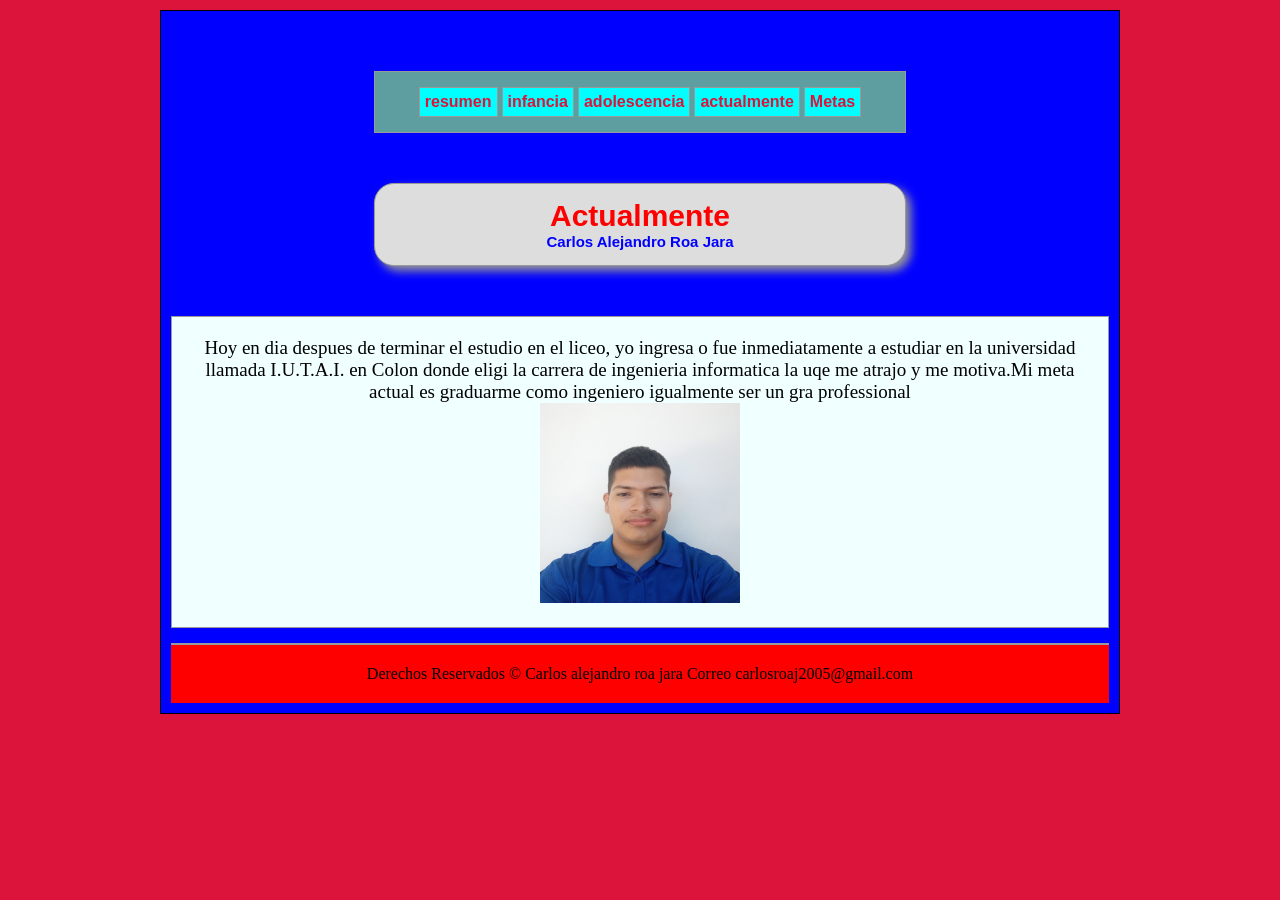
<file: actualmente.html>
<!DOCTYPE html>
<html lang="es">
<head>
 <meta charset="UTF-8">
 <meta name="description" content="Ejemplo de HTML5">
 <meta name="keywords" content="HTML5, CSS3, JavaScript">
 <title>Autobiografia</title>
 <link rel="stylesheet" href="stylo4.css">
</head>
<body>
<div id= "agrupar" >
		<header >
			<nav id="menu">
				<ul>
					<li>
						<a href="index.html">resumen</a>
                     </li>
                     <li>
						<a href="infancia.html">infancia</a>
                      </li>
                      <li>
						<a href="adolescencia.html">adolescencia</a>
						</li>
						<li>
						<a href="actualmente.html">actualmente</a>
					</li>
					<li>
						<a href="Metas.html">Metas</a>
					</li>
				</ul>
			</nav>
		</header>
<header id="principal">	
 <h1 style="color: red">Actualmente</h1>
 <h2 style="color: blue">Carlos Alejandro Roa Jara</h2>
 </nav>
 </header>

 <header >
 	<article>
 <p>Hoy en dia despues de terminar el estudio en el liceo, yo ingresa o fue inmediatamente a estudiar en la universidad llamada I.U.T.A.I. en Colon donde eligi la carrera de ingenieria informatica la uqe me atrajo y me motiva.Mi meta actual es graduarme como ingeniero igualmente ser un gra professional</p>
 <figure>
 	
<img src="foto/carl.jpg" height="200" width="200"> 
 	
</article>
<footer id="pie">
 	Derechos Reservados &copy; Carlos alejandro roa jara 
 Correo carlosroaj2005@gmail.com
</footer>
 	
</body>
</html>
</file>
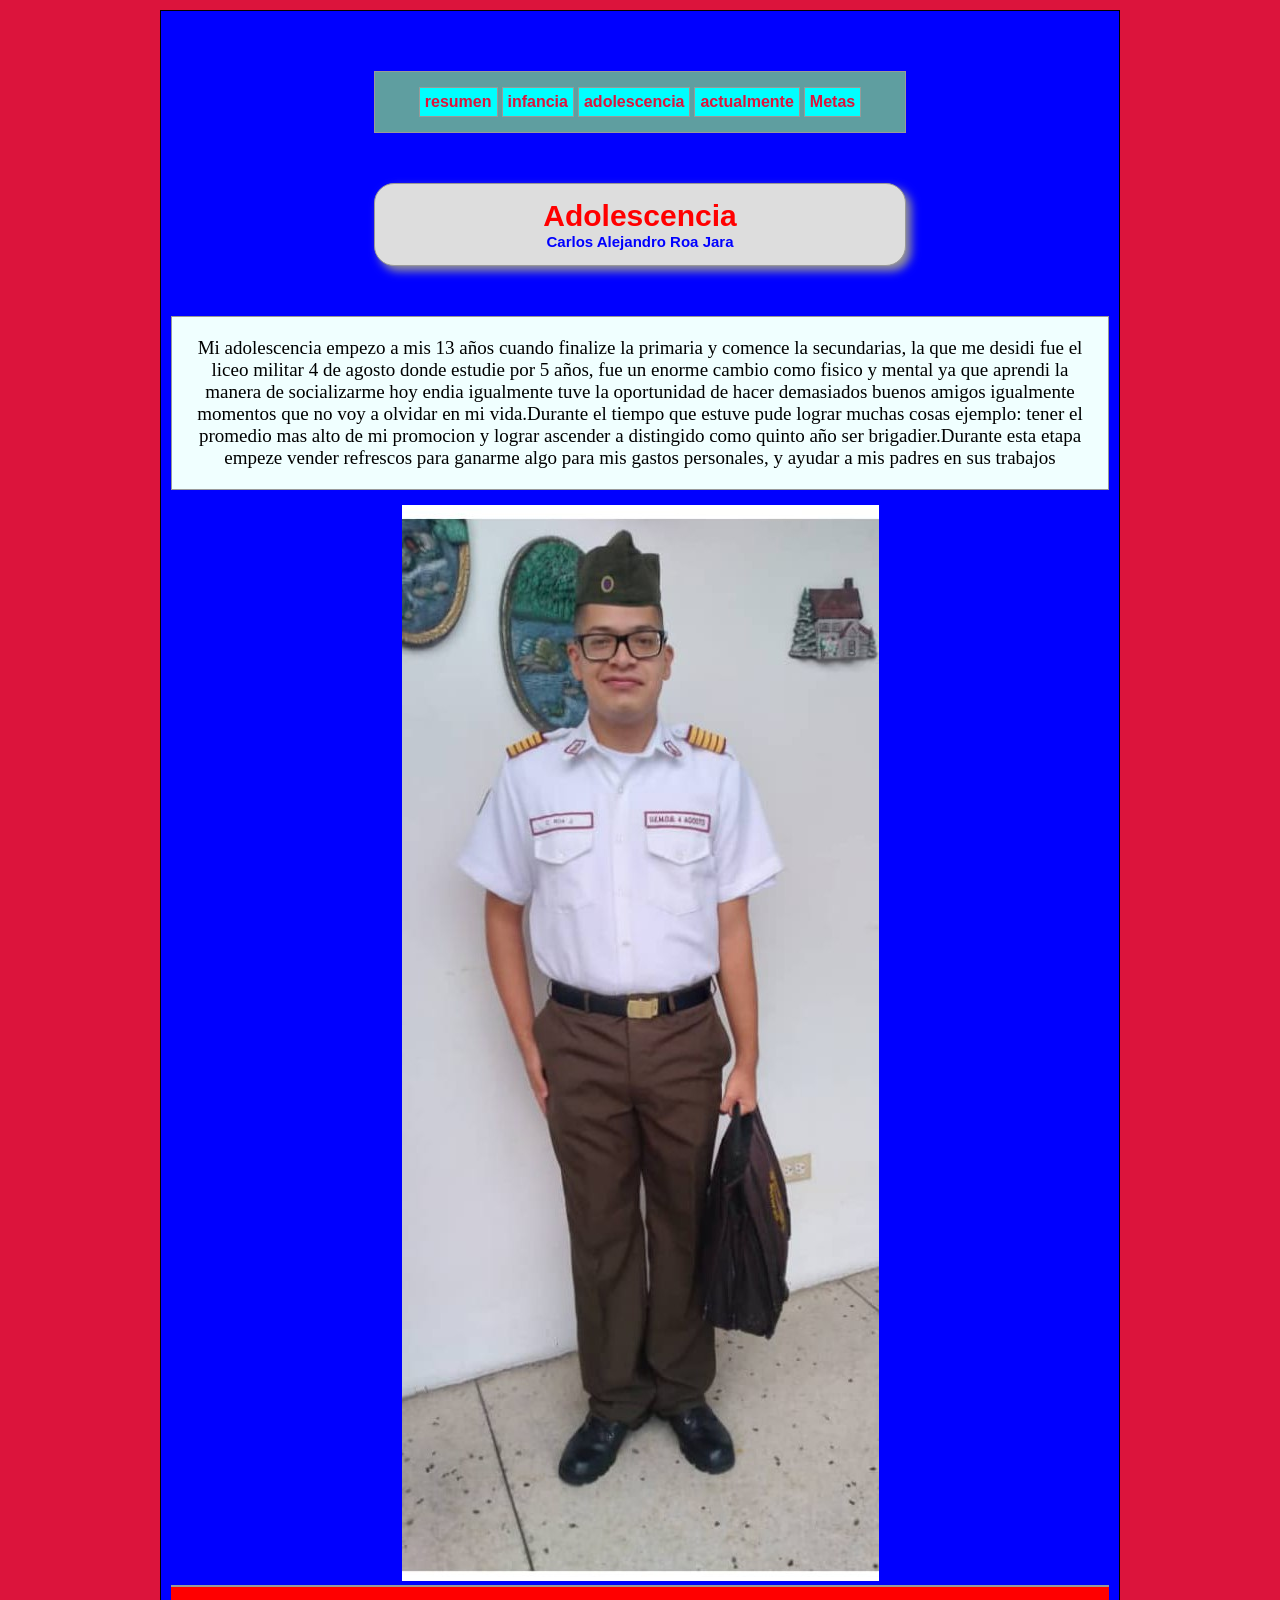
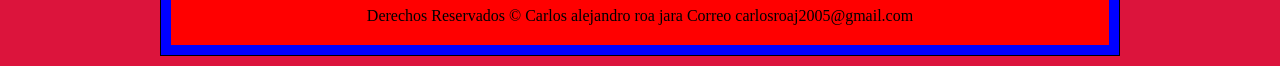
<file: adolescencia.html>
<!DOCTYPE html>
<html lang="es">
<head>
 <meta charset="UTF-8">
 <meta name="description" content="Ejemplo de HTML5">
 <meta name="keywords" content="HTML5, CSS3, JavaScript">
 <title>Autobiografia</title>
 <link rel="stylesheet" href="stylo4.css">
</head>
<body>
<div id= "agrupar" >
		<header >
			<nav id="menu">
				<ul>
					<li>
						<a href="index.html">resumen</a>
                     </li>
                     <li>
						<a href="infancia.html">infancia</a>
                      </li>
                      <li>
						<a href="adolescencia.html">adolescencia</a>
						</li>
						<li>
						<a href="actualmente.html">actualmente</a>
					</li>
					<li>
						<a href="Metas.html">Metas</a>
					</li>
				</ul>
			</nav>
		</header>
<header id="principal">	
 <h1 style="color: red">Adolescencia</h1>
 <h2 style="color: blue">Carlos Alejandro Roa Jara</h2>
 </nav>
 </header>

 <header >
 	<article>
 <p>Mi adolescencia empezo a mis 13 años cuando finalize la primaria y comence la secundarias, la que me desidi fue el liceo militar 4 de agosto donde estudie por 5 años, fue un enorme cambio como fisico y mental ya que aprendi la manera de socializarme hoy endia igualmente tuve la oportunidad de hacer demasiados buenos amigos igualmente momentos que no voy a olvidar en mi vida.Durante el tiempo que estuve pude lograr muchas cosas ejemplo: tener el promedio mas alto de mi promocion y lograr ascender a distingido como quinto año ser brigadier.Durante esta etapa empeze vender refrescos para ganarme algo para mis gastos personales, y ayudar a mis padres en sus trabajos</p>
 
 	
</article>
<img width: 600px height: 430px src="foto1/7.jpg">
<footer id="pie">
 	Derechos Reservados &copy; Carlos alejandro roa jara 
 Correo carlosroaj2005@gmail.com
</footer>
</body>
</html>
</file>
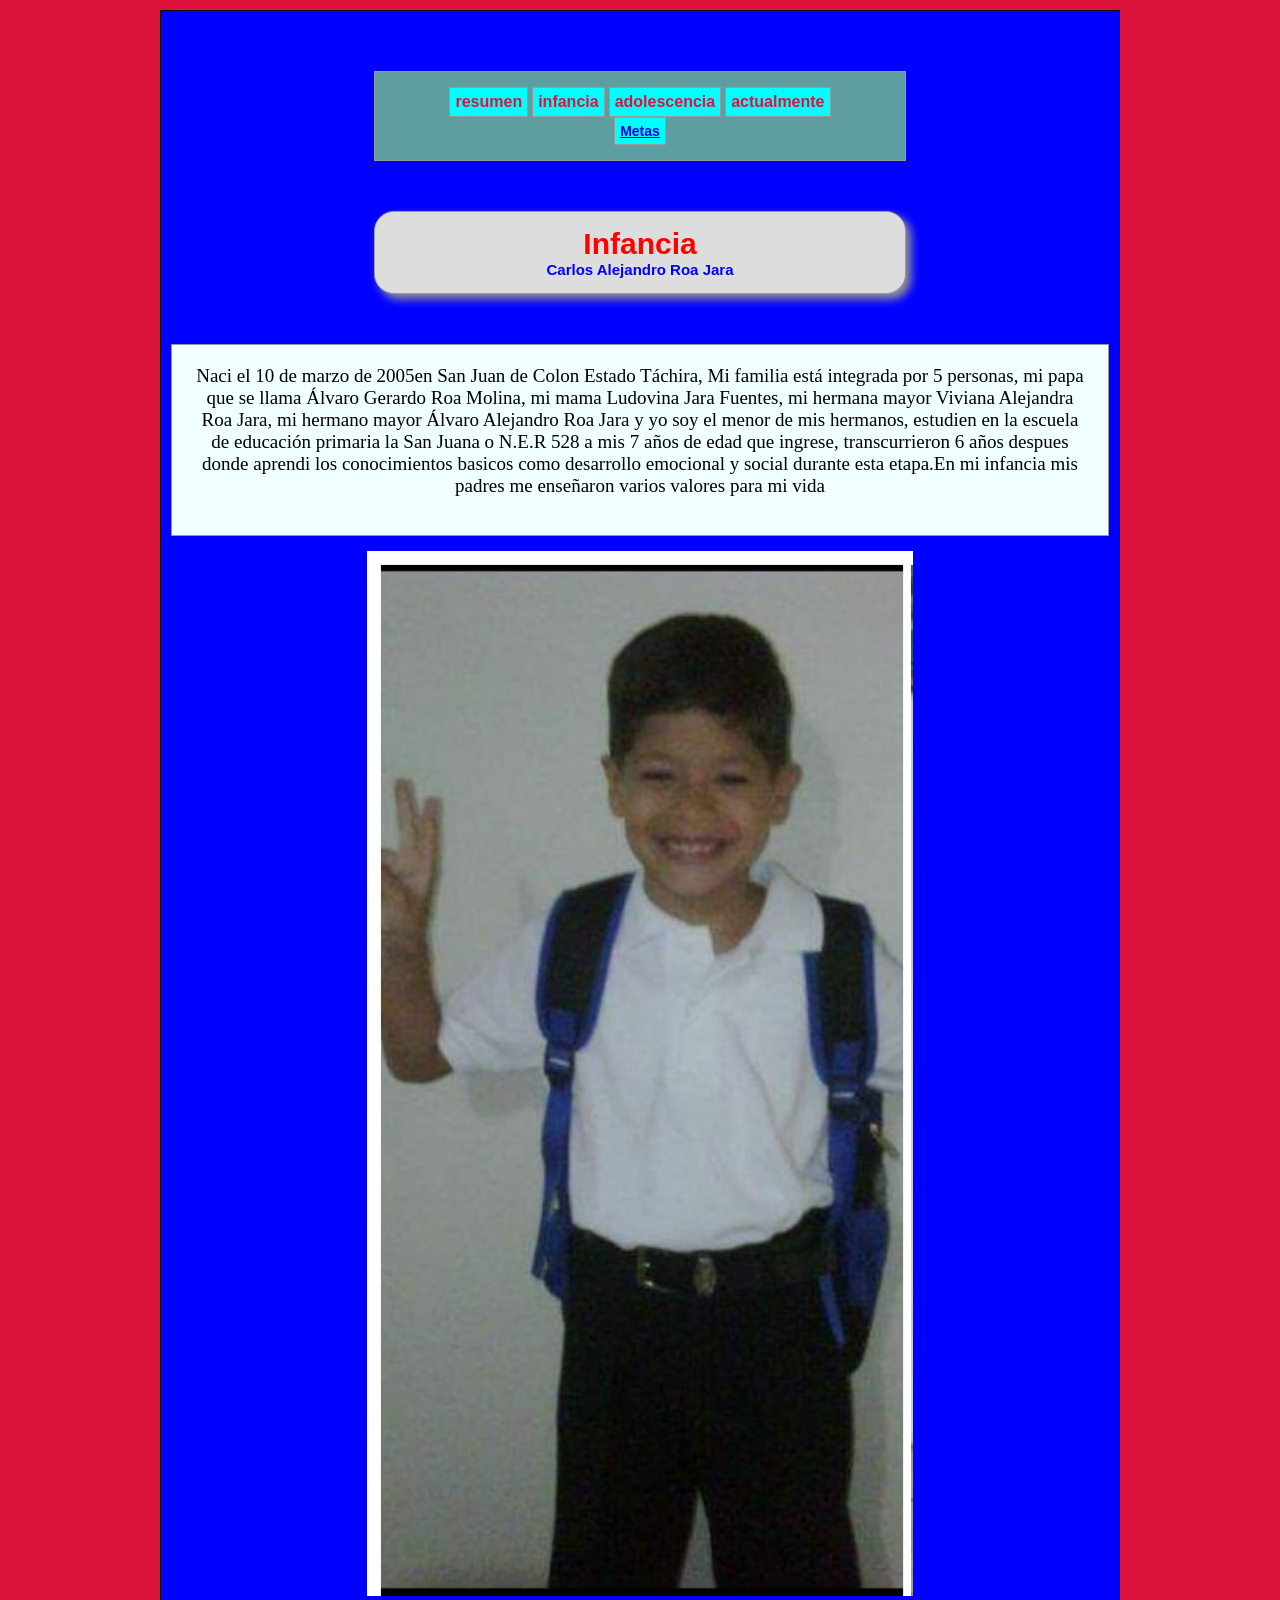
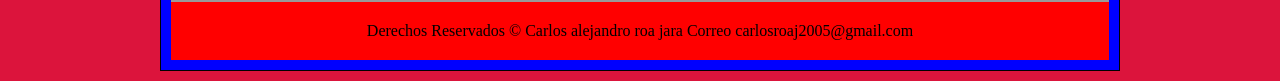
<file: infancia.html>
<!DOCTYPE html>
<html lang="es">
<head>
 <meta charset="UTF-8">
 <meta name="description" content="Ejemplo de HTML5">
 <meta name="keywords" content="HTML5, CSS3, JavaScript">
 <title>Autobiografia</title>
 <link rel="stylesheet" href="stylo4.css">
</head>
<body>
<div id= "agrupar" >
		<header >
			<nav id="menu">
				<ul>
					<li>
						<a href="index.html">resumen</a>
                     </li>
                     <li>
						<a href="infancia.html">infancia</a>
                      </li>
                      <li>
						<a href="adolescencia.html">adolescencia</a>
						</li>
						<li>
						<a href="actualmente.html">actualmente</a>
					</li>
				</ul>
				<li>
					<a href="metas.html">Metas</a>
				</li>
			</nav>
		</header>
<header id="principal">	
 <h1 style="color: red">Infancia</h1>
 <h2 style="color: blue">Carlos Alejandro Roa Jara</h2>
 </nav>
 </header>

 <header >
 	<article>
 <p>Naci el 10 de marzo de 2005en San Juan de Colon Estado Táchira,  Mi familia está integrada por 5 personas, mi papa que se llama Álvaro Gerardo Roa Molina, mi mama Ludovina Jara Fuentes, mi hermana mayor Viviana Alejandra Roa Jara, mi hermano mayor Álvaro Alejandro Roa Jara y yo soy el menor de mis hermanos, estudien en la escuela de  educación  primaria  la San Juana o N.E.R 528 a mis 7 años de edad que ingrese, transcurrieron 6 años despues donde aprendi los conocimientos basicos como desarrollo emocional y social durante esta etapa.En mi infancia mis padres me enseñaron varios valores para mi vida
 <figure>
 	<br>
 	
</article>


	<img width: 600px height: 430px src="foto1/8.jpg">
<footer id="pie">
 	Derechos Reservados &copy; Carlos alejandro roa jara 
 Correo carlosroaj2005@gmail.com
</footer>
</body>
</html>
</file>
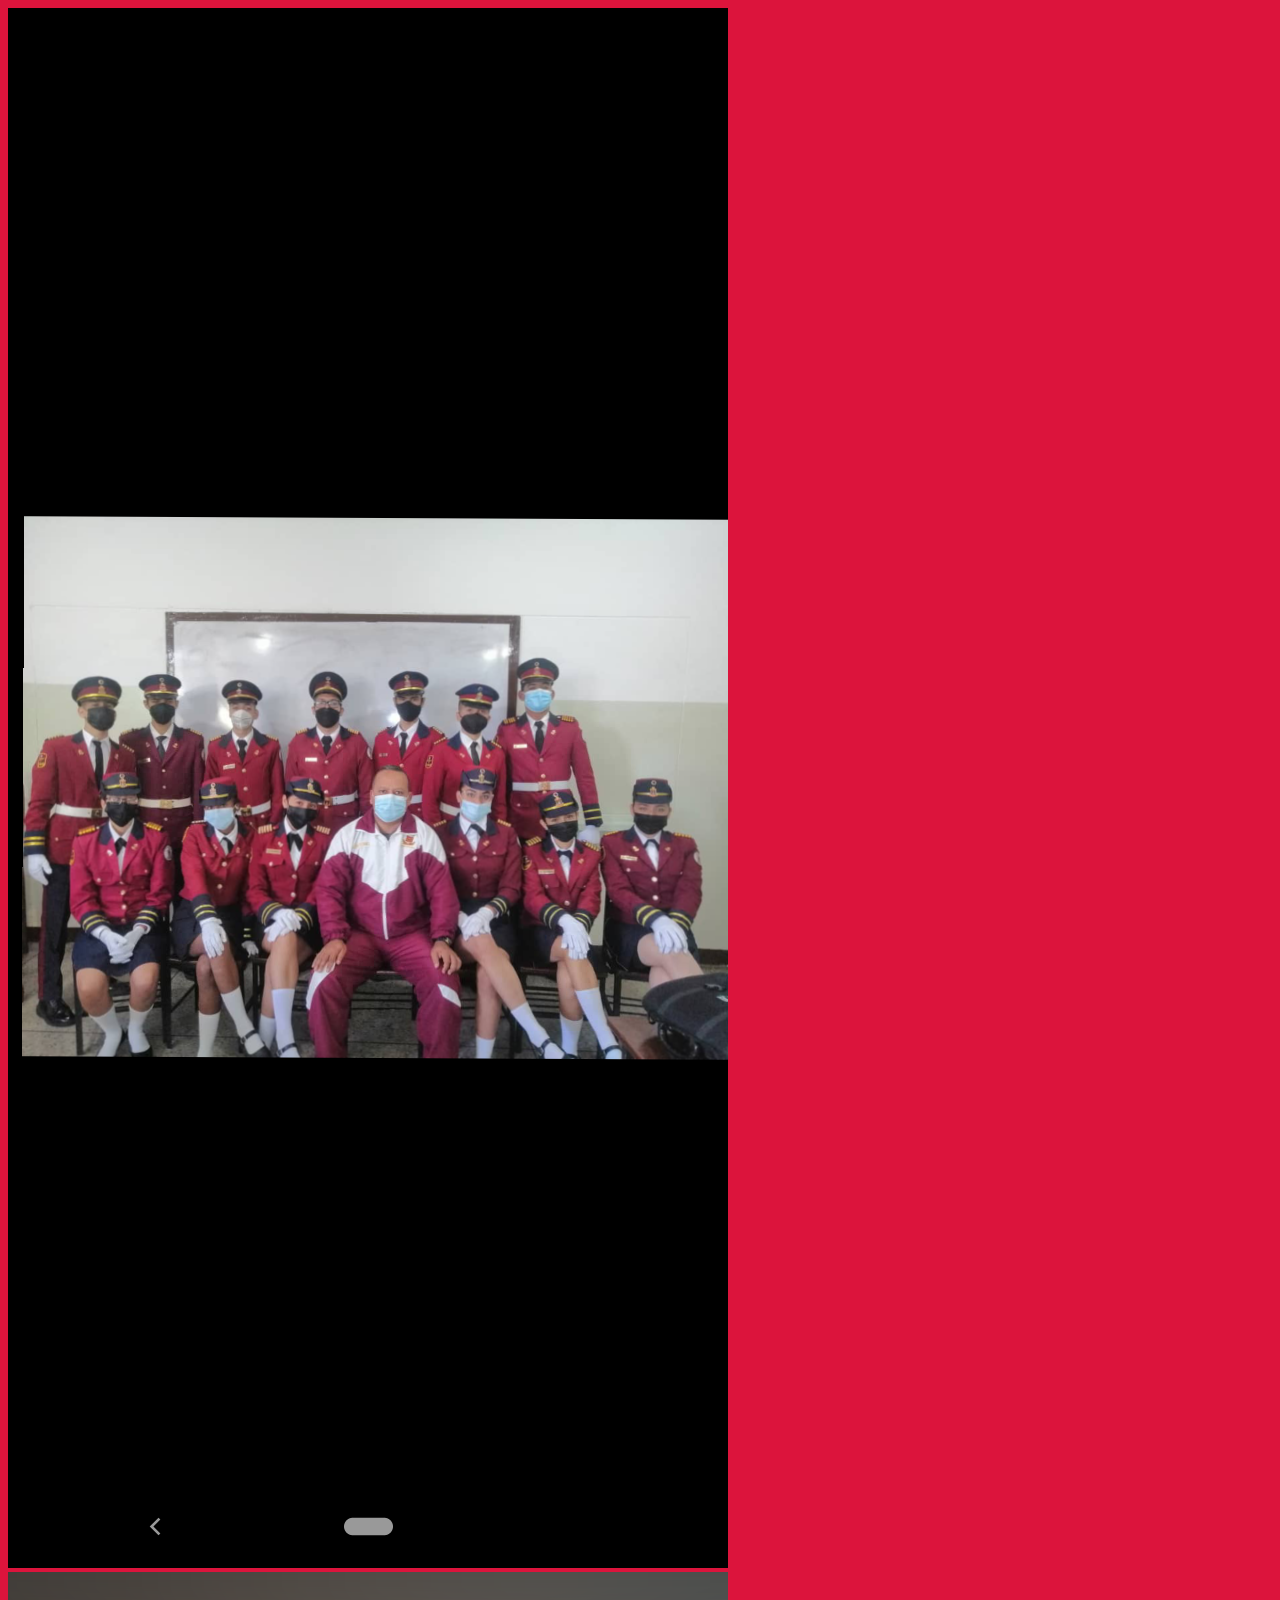
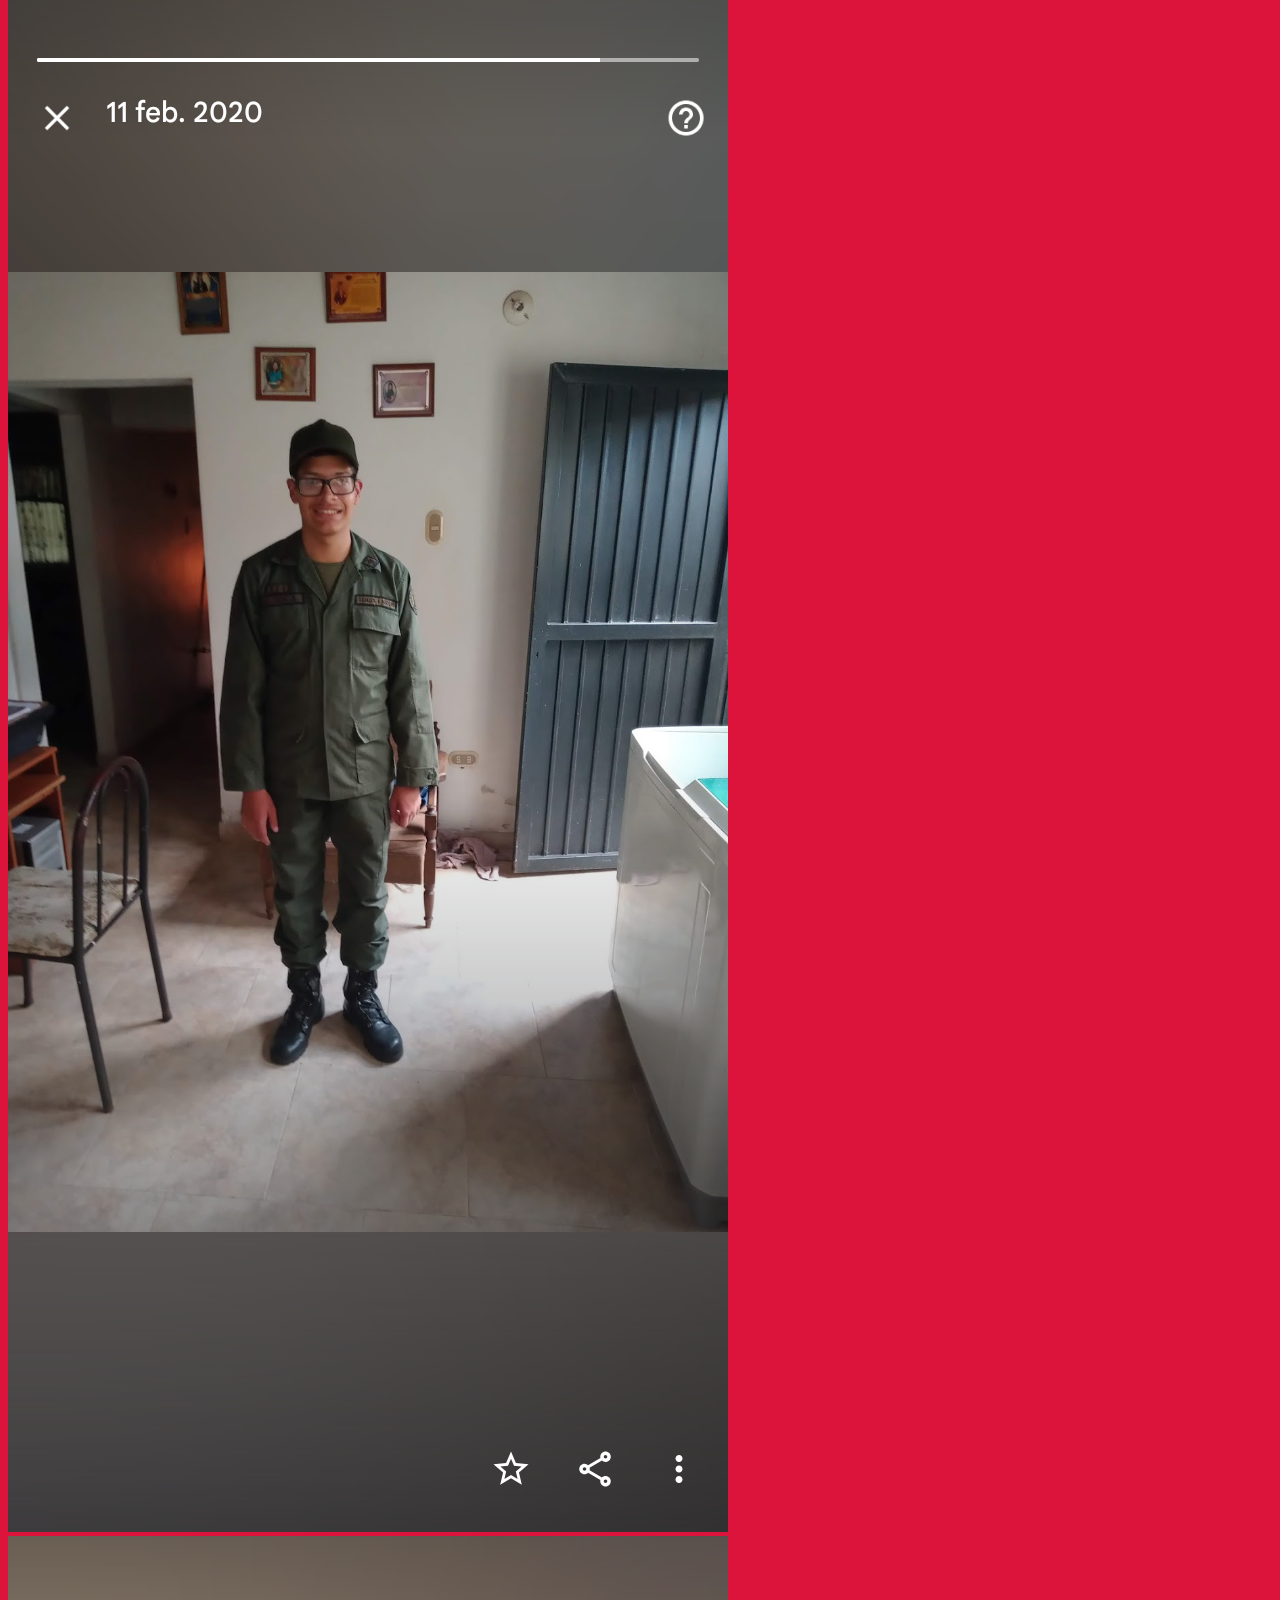
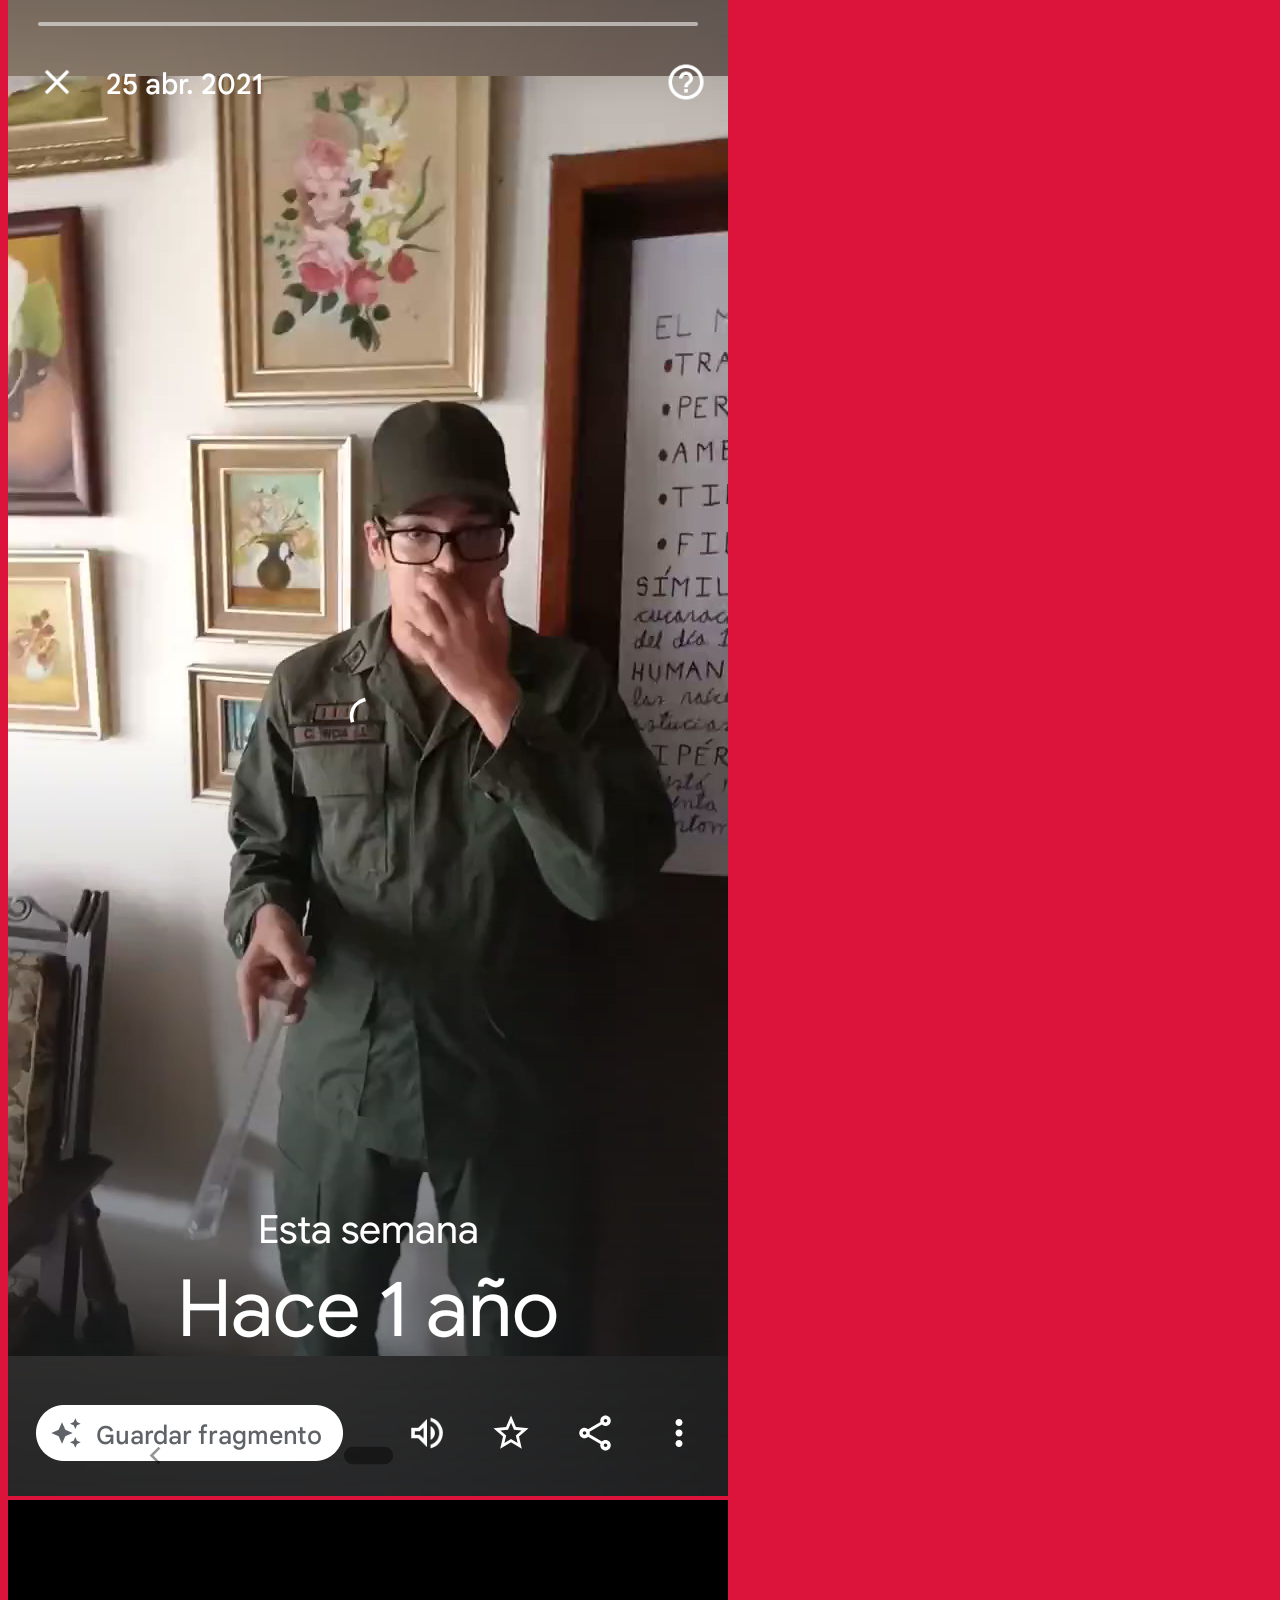
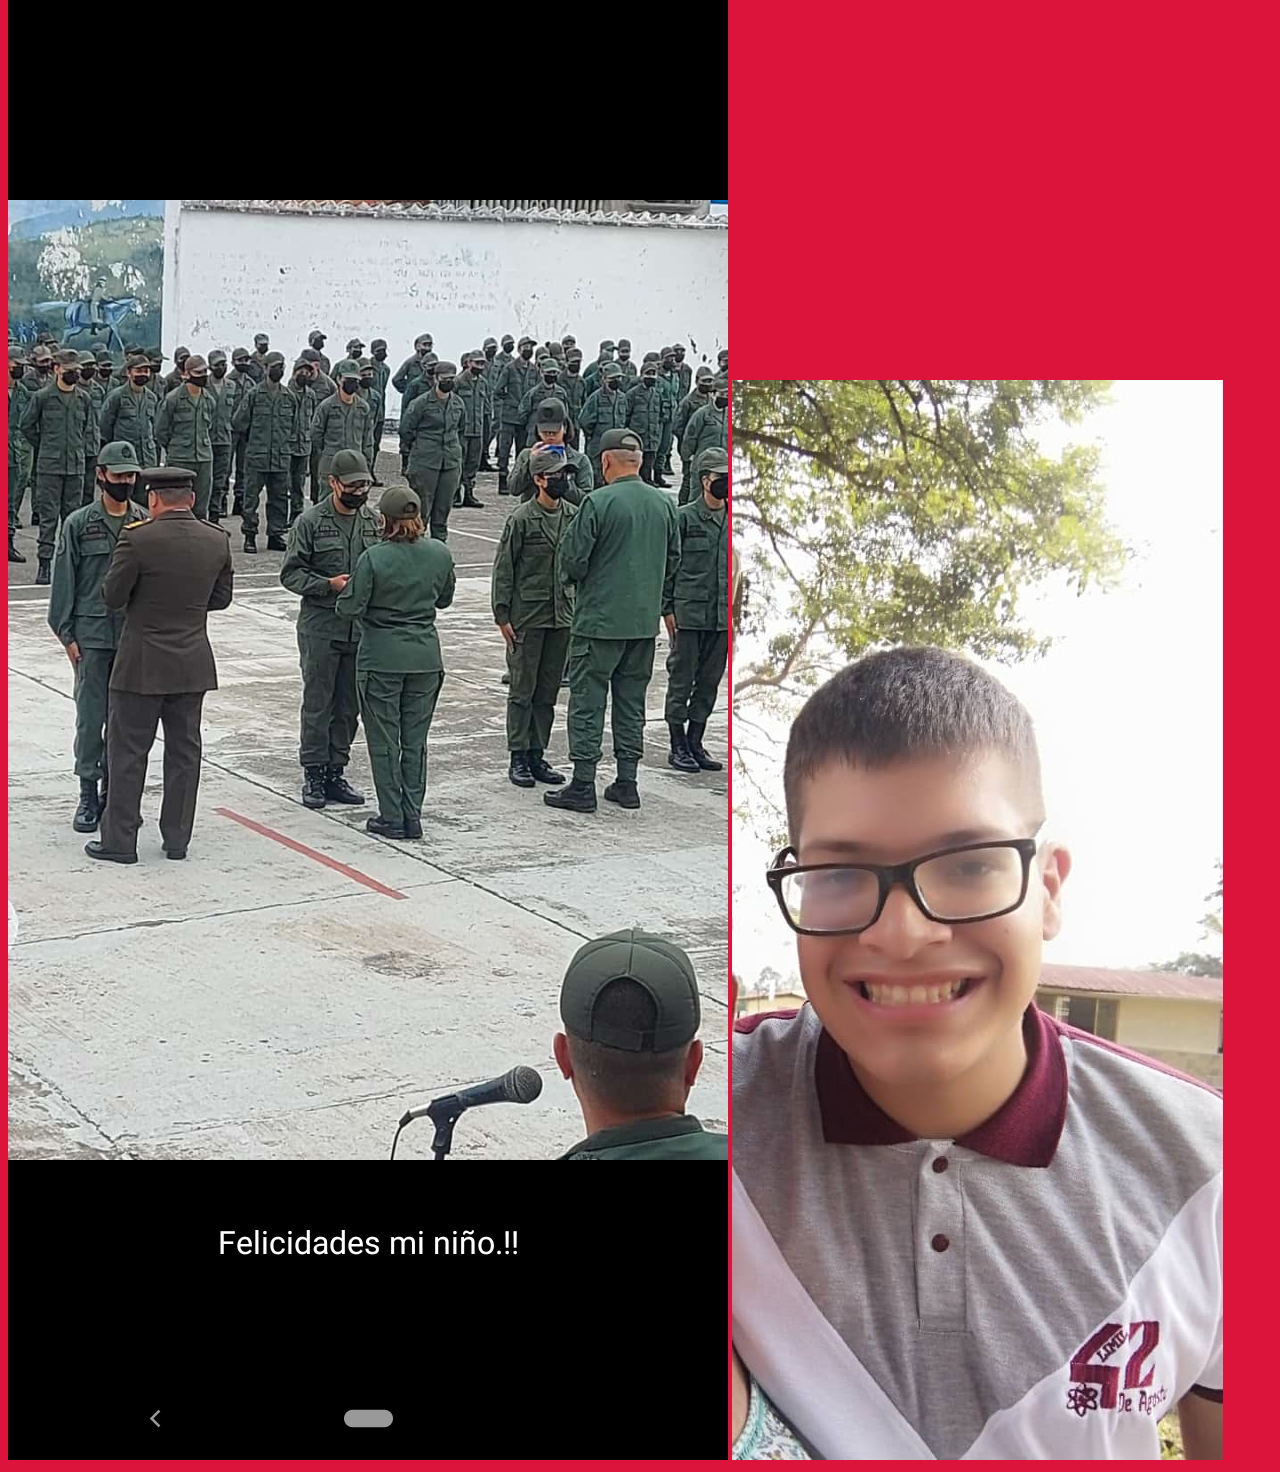
<file: liceo.html>
<!DOCTYPE html>
<html>
<head>
	<title>Liceo</title>
</head>
<body bgcolor="#DC143C">
<img src="foto1/1.png">
<img src="foto1/2.png">
<img src="foto1/3.png">
<img src="foto1/4.png">
<img src="foto1/5.jpg">
</body>
</html>
</file>
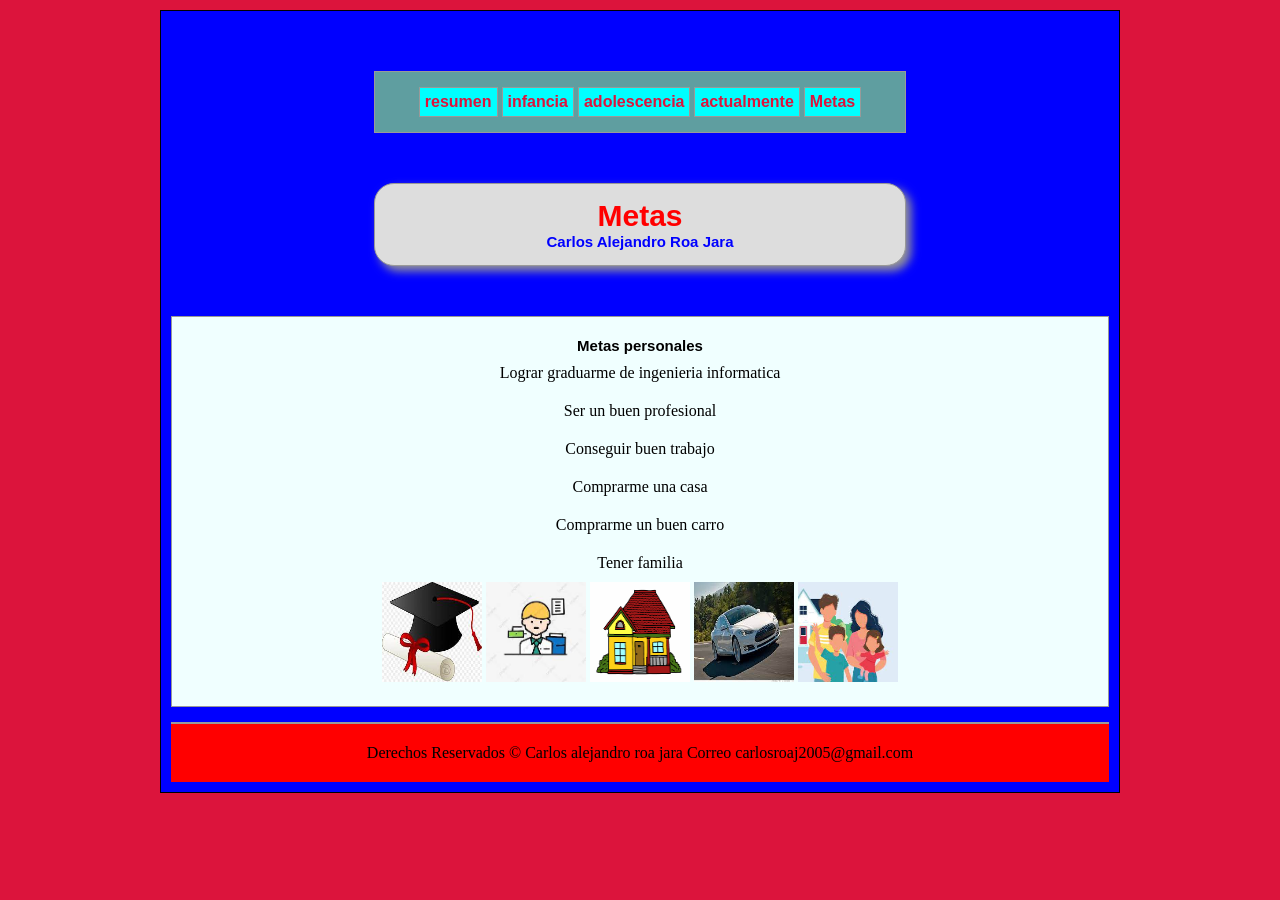
<file: metas.html>
<!DOCTYPE html>
<html lang="es">
<head>
 <meta charset="UTF-8">
 <meta name="description" content="Ejemplo de HTML5">
 <meta name="keywords" content="HTML5, CSS3, JavaScript">
 <title>Autobiografia</title>
 <link rel="stylesheet" href="stylo4.css">
</head>
<body>
<div id= "agrupar" >
		<header >
			<nav id="menu">
				<ul>
					<li>
						<a href="index.html">resumen</a>
                     </li>
                     <li>
						<a href="infancia.html">infancia</a>
                      </li>
                      <li>
						<a href="adolescencia.html">adolescencia</a>
						</li>
						<li>
						<a href="actualmente.html">actualmente</a>
					</li>
					<li>
						<a href="Metas.html">Metas</a>
					</li>
				</ul>
			</nav>
		</header>
<header id="principal">	
 <h1 style="color: red">Metas</h1>
 <h2 style="color: blue">Carlos Alejandro Roa Jara</h2>
 </nav>
 </header>

 <header >
 	<article>
 <h2>Metas personales</h2>

<ul>
<li>Lograr graduarme de ingenieria informatica</li>
<li>Ser un buen profesional</li>
<li>Conseguir buen trabajo</li>
<li>Comprarme una casa</li>
<li>Comprarme un buen carro</li>
<li>Tener familia</li>
</ul>
 
<img src="foto/descarga.jpg" width="100" height="100"align="leaf">
	<img src="foto/1.jpg" width="100" height="100"align="">
	<img src="foto/2.png" width="100" height="100"align="">
	<img src="foto/3.jpg" width="100" height="100"align="">
	<img src="foto/4.jpg" width="100" height="100"align="">

</ul>
 	</article>
<footer id="pie">
 	Derechos Reservados &copy; Carlos alejandro roa jara 
 Correo carlosroaj2005@gmail.com
</footer>
</body>
</html>
</file>
<file: stylo4.css>
* {
 margin: 0px;
padding: 0px;

}

body {
 text-align: center;
 background: #DC143C;
 
 
}

#agrupar {
width: 960px;
margin: 10px auto;
text-align: center;
}

#principal {
 display: block;
 width: 500px;
 margin: 50px auto;
 padding: 15px;
 text-align: center;
 border: 1px solid #999999;
 background: #DDDDDD;
 -moz-border-radius: 20px;
 -webkit-border-radius: 20px;
 border-radius: 20px;
 -moz-box-shadow: rgb(150,150,150) 5px 5px 10px;
 -webkit-box-shadow: rgb(150,150,150) 5px 5px 10px;
 box-shadow: rgb(150,150,150) 5px 5px 10px;
}


h1{
 font: bold 30px verdana, sans-serif;
 
 
}
h2 {
 font: bold 15px verdana, sans-serif;
 
}


p { font-size:19px }


article {
 background: #f0ffff;
 border: 1px solid #999999;
 padding: 20px;
 margin-bottom: 15px;
}
article footer {
 text-align: center;
}
time {
 color: #999999;
}
figcaption {
 font: italic 14px verdana, sans-serif;
}

section{
  display: flex;
  width: 600px;
  height: 430px;
  float: center;
}
section img{
  width: 0px;
  flex-grow: 1;
  object-fit: cover;
  opacity: .8;
  transition: .5s ease;
   float: center;
}
section img:hover{
  cursor: crosshair;
  width: 300px;
  opacity: 1;
  filter: contrast(120%);
   float: center;
}


div {
width: 100px;
background:  #0000ff;
margin: 20px;
padding: 10px;
border: 1px solid #000000;
-moz-box-sizing: border-box;
-webkit-box-sizing: border-box;
box-sizing: border-box;
}

#pie {
clear: both;
text-align: center;
padding: 20px;
border-top: 2px solid #999999;
background:  red ;
}



li{
  
	padding: 10px;
  list-style: none;
	}

#menu {
background:  #5f9ea0;
display: block;
 width: 500px;
 margin: 50px auto;
 padding: 15px;
 text-align: center;
 border: 1px solid #999999;
}
#menu li {
display: inline-block;
list-style: none;
padding: 5px;
font: bold 14px verdana, sans-serif;
border: 1px solid #999999;
background: #00ffff;
}
#menu ul li{
  float: center;
  font-family: arial, sans-serif;
  font-size: 16px;
}
#menu ul li a{
  display: block;
  padding: 15;
  color:#DC143C;
  text-decoration: none;
}

#menu ul li:hover{
  background: #eca023;
}
</file>
